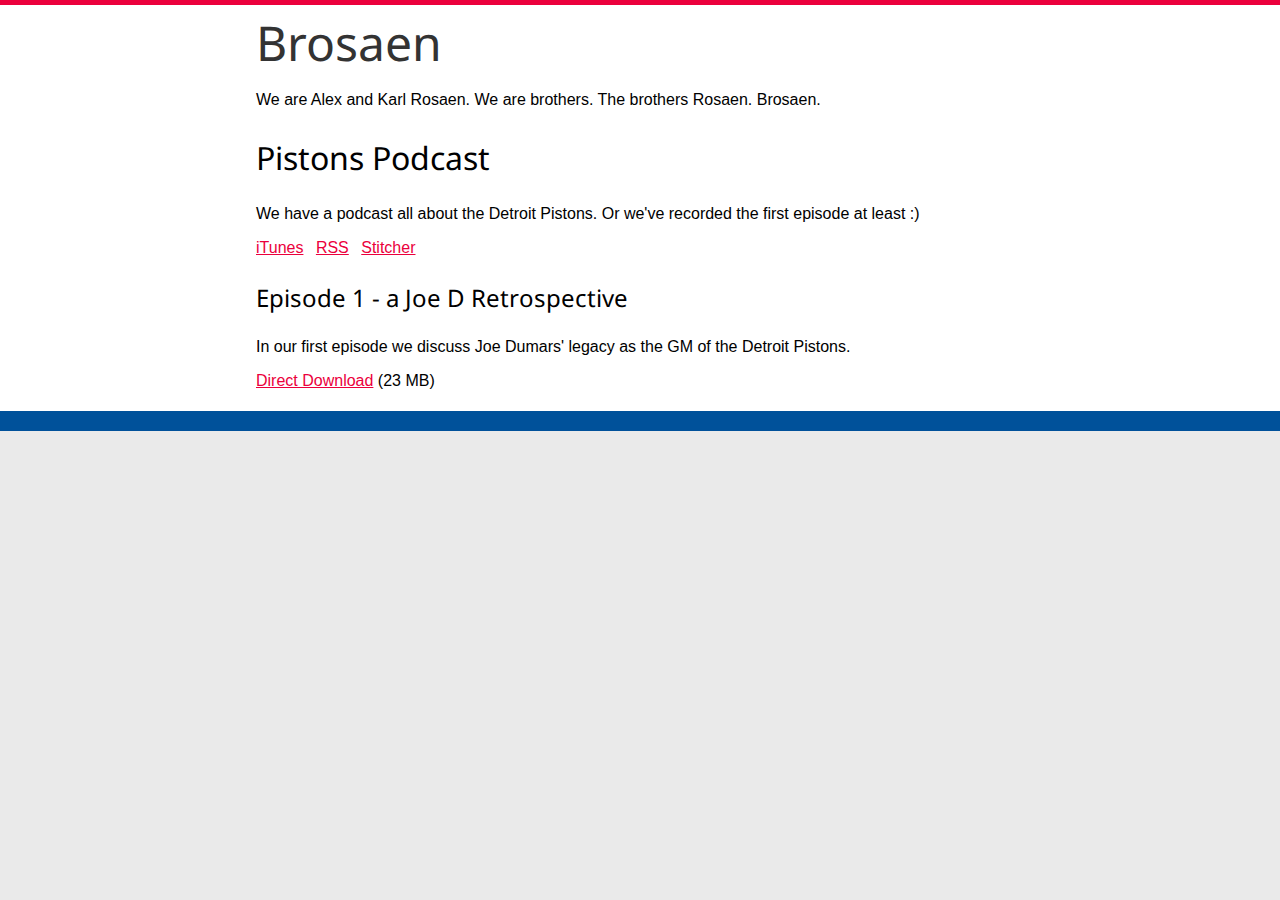
<file: index.html>
<!DOCTYPE html>
<html><head><meta charset="utf-8"><meta content="width=device-width, initial-scale=1.0" name="viewport"><title>Brosaen</title><link href="http://fonts.googleapis.com/css?family=Droid+Sans" rel="stylesheet"><link href="/0d7da498e74e/styles/main.css" rel="stylesheet"></head><body><div id="page-wrap"><div class="header"></div><div class="body"><div class="heading"><a href="/"><h1>Brosaen</h1></a></div><p>We are Alex and Karl Rosaen. We are brothers. The brothers Rosaen. Brosaen.</p><h2>Pistons Podcast</h2><p>We have a podcast all about the Detroit Pistons. Or we've recorded the first episode at least :)</p>
<div class="linkbar">
<a href="#">iTunes</a>
<a href="/podcast/pistons.xml">RSS</a>
<a href="#">Stitcher</a>
</div><h3>Episode 1 - a Joe D Retrospective</h3><p>In our first episode we discuss Joe Dumars' legacy as the GM of the Detroit Pistons.</p><p><a href="#">Direct Download</a> (23 MB)</p></div><div class="footer"></div></div></body></html>
</file>
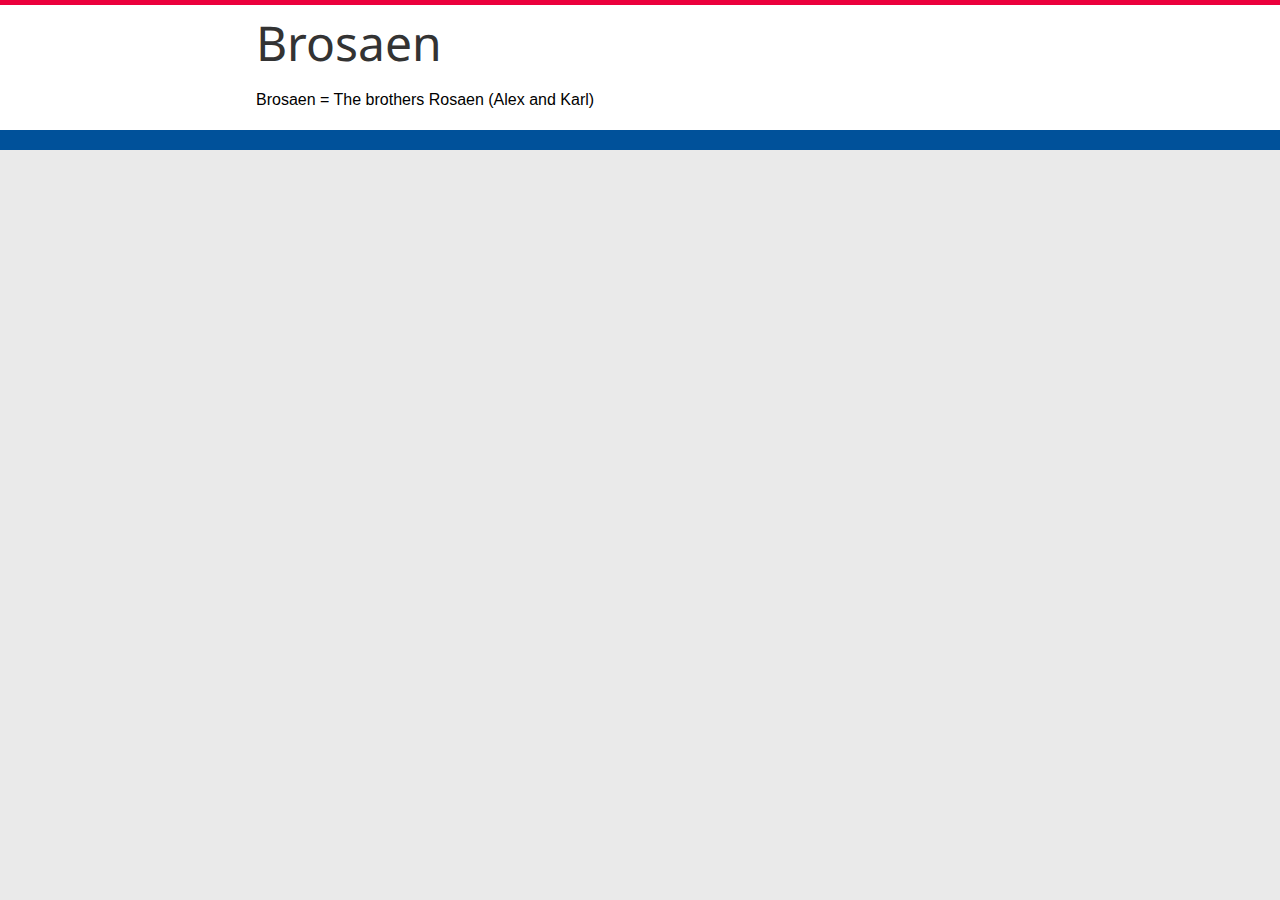
<file: about/index.html>
<!DOCTYPE html>
<html><head><meta charset="utf-8"><meta content="width=device-width, initial-scale=1.0" name="viewport"><title>Brosaen</title><link href="http://fonts.googleapis.com/css?family=Droid+Sans" rel="stylesheet"><link href="/0d7da498e74e/styles/main.css" rel="stylesheet"></head><body><div id="page-wrap"><div class="header"></div><div class="body"><div class="heading"><a href="/"><h1>Brosaen</h1></a></div><p>Brosaen = The brothers Rosaen (Alex and Karl)</p></div><div class="footer"></div></div></body></html>
</file>
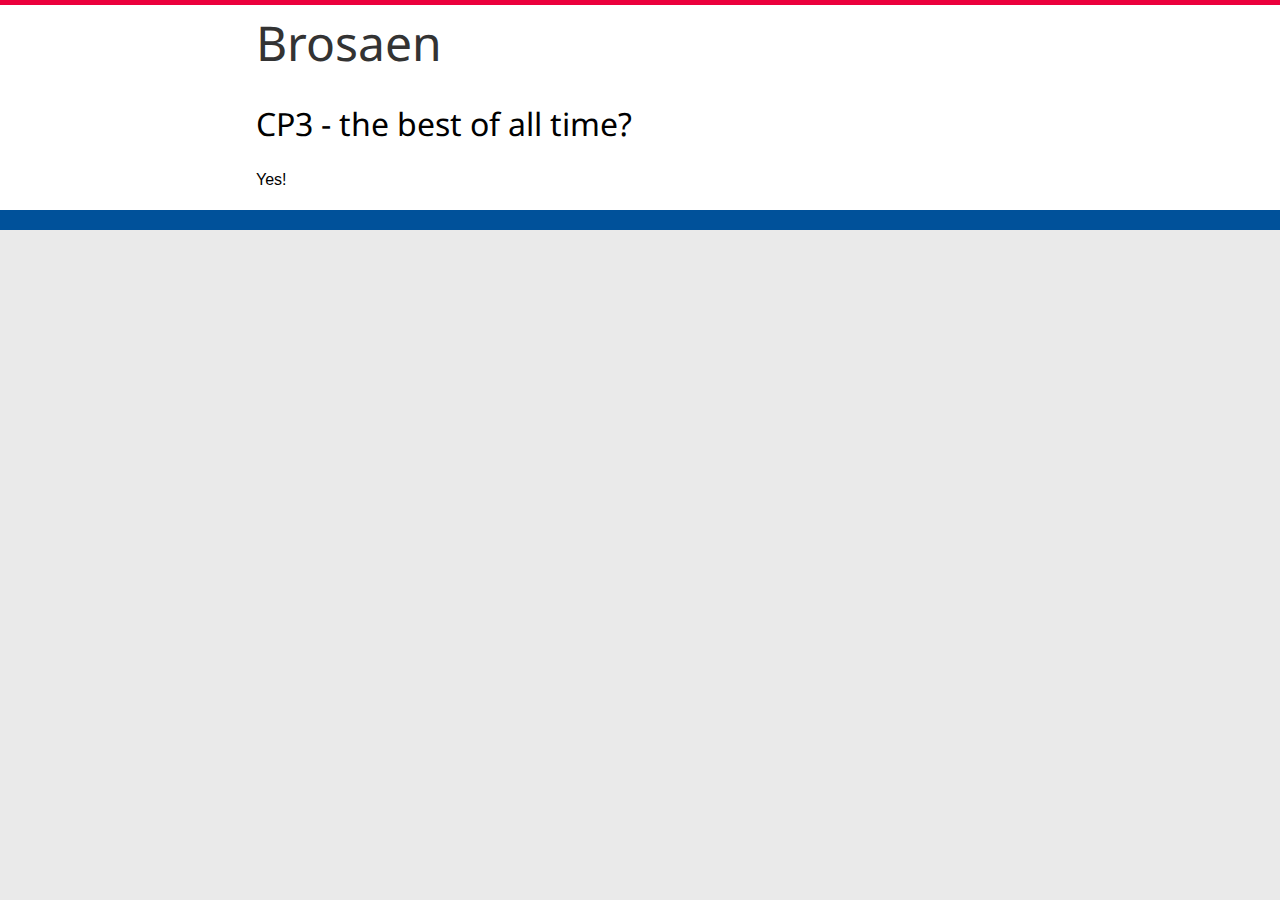
<file: blog/post1/index.html>
<!DOCTYPE html>
<html><head><meta charset="utf-8"><meta content="width=device-width, initial-scale=1.0" name="viewport"><title>Brosaen</title><link href="http://fonts.googleapis.com/css?family=Droid+Sans" rel="stylesheet"><link href="/0d7da498e74e/styles/main.css" rel="stylesheet"></head><body><div id="page-wrap"><div class="header"></div><div class="body"><div class="heading"><a href="/"><h1>Brosaen</h1></a></div><h2>CP3 - the best of all time?</h2><p>Yes!</p></div><div class="footer"></div></div></body></html>
</file>
<file: 0d7da498e74e/styles/main.css>
/*! normalize.css v3.0.1 | MIT License | git.io/normalize */html{font-family:sans-serif;-ms-text-size-adjust:100%;-webkit-text-size-adjust:100%}body{margin:0}article,aside,details,figcaption,figure,footer,header,hgroup,main,nav,section,summary{display:block}audio,canvas,progress,video{display:inline-block;vertical-align:baseline}audio:not([controls]){display:none;height:0}[hidden],template{display:none}a{background:0 0}a:active,a:hover{outline:0}abbr[title]{border-bottom:1px dotted}b,strong{font-weight:700}dfn{font-style:italic}h1{margin:.67em 0}mark{background:#ff0;color:#000}small{font-size:80%}sub,sup{font-size:75%;line-height:0;position:relative;vertical-align:baseline}sup{top:-.5em}sub{bottom:-.25em}img{border:0}svg:not(:root){overflow:hidden}figure{margin:1em 40px}hr{-moz-box-sizing:content-box;box-sizing:content-box;height:0}pre{overflow:auto}code,kbd,pre,samp{font-family:monospace,monospace;font-size:1em}button,input,optgroup,select,textarea{color:inherit;font:inherit;margin:0}button{overflow:visible}button,select{text-transform:none}button,html input[type="button"],input[type="reset"],input[type="submit"]{-webkit-appearance:button;cursor:pointer}button[disabled],html input[disabled]{cursor:default}button::-moz-focus-inner,input::-moz-focus-inner{border:0;padding:0}input{line-height:normal}input[type="checkbox"],input[type="radio"]{box-sizing:border-box;padding:0}input[type="number"]::-webkit-inner-spin-button,input[type="number"]::-webkit-outer-spin-button{height:auto}input[type="search"]{-webkit-appearance:textfield;-moz-box-sizing:content-box;-webkit-box-sizing:content-box;box-sizing:content-box}input[type="search"]::-webkit-search-cancel-button,input[type="search"]::-webkit-search-decoration{-webkit-appearance:none}fieldset{border:1px solid silver;margin:0 2px;padding:.35em .625em .75em}legend{border:0;padding:0}textarea{overflow:auto}optgroup{font-weight:700}table{border-collapse:collapse;border-spacing:0}td,th{padding:0}h1,h2,h3{font-family:'Droid Sans',sans-serif;font-weight:400}h1{font-size:3em}h2{font-size:2em}h3{font-size:1.5em}.heading h1{margin:0}.body .heading a{text-decoration:none;color:#333}.body .heading a:hover{color:#EB003C}body{background:#eaeaea;padding-bottom:80px}#page-wrap,.body{width:100%;background:#fff}.body{padding:5px;max-width:768px;margin:0 auto}.body a{color:#EB003C}.linkbar a{margin-right:.5em}div.header{height:5px;background:#EB003C}div.footer{background:#00519A;height:20px}
</file>
